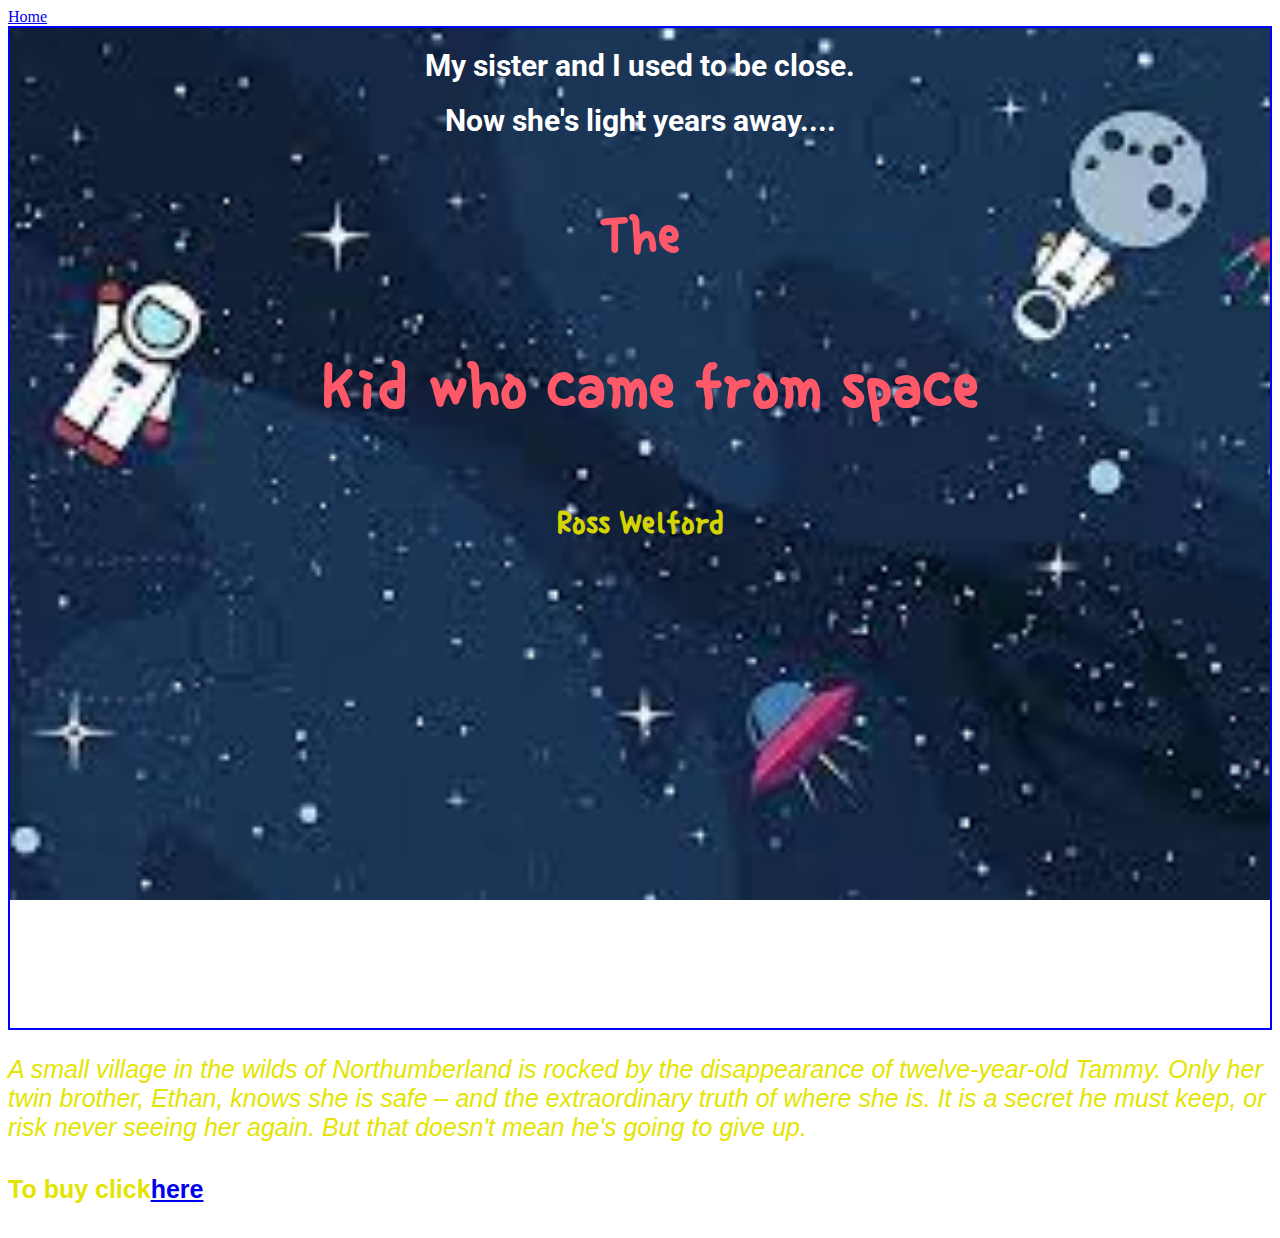
<file: index.html>
<!DOCTYPE html>
<html lang="en">
<head>
    <meta charset="UTF-8">
    <meta name="viewport" content="width=device-width, initial-scale=1.0">
    <title>background</title>
    <link rel="stylesheet" href="index.css">
    <link rel="preconnect" href="https://fonts.googleapis.com">
<link rel="preconnect" href="https://fonts.gstatic.com" crossorigin>
<link href="https://fonts.googleapis.com/css2?family=Lexend:wght@500&family=Noto+Serif:wght@300&family=Playfair+Display:wght@500&family=Quicksand:wght@500&family=Roboto&display=swap" rel="stylesheet">
<link rel="preconnect" href="https://fonts.googleapis.com">
<link rel="preconnect" href="https://fonts.gstatic.com" crossorigin>
<link href="https://fonts.googleapis.com/css2?family=Lexend:wght@500&family=Noto+Serif:wght@300&family=Playfair+Display:wght@500&family=Quicksand:wght@500&family=Roboto&family=Single+Day&display=swap" rel="stylesheet">
</head>
<body><div>
    <a href="home.html">Home</a>
</div>
    <div id="bgimg">
<h1>My sister and I used to be close.</h1>
<h1>Now she's light years away....</h1>
<h3>The</h3>
<h3 id="one">Kid who came from space</h3>
 <h2>Ross Welford</h2>
    </div>
   
    <div>
        <p id="bkow">A small village in the wilds of Northumberland is rocked by the disappearance of twelve-year-old Tammy. Only her twin brother, Ethan, knows she is safe – and the extraordinary truth of where she is. It is a secret he must keep, or risk never seeing her again. But that doesn't mean he's going to give up.</p>
    </div>
    <div>
        <h4>To buy click<a href="https://www.amazon.in/Kid-Who-Came-Space/dp/0008333785">here</a></h4>
      
    </div>
</body>
</html>
</file>
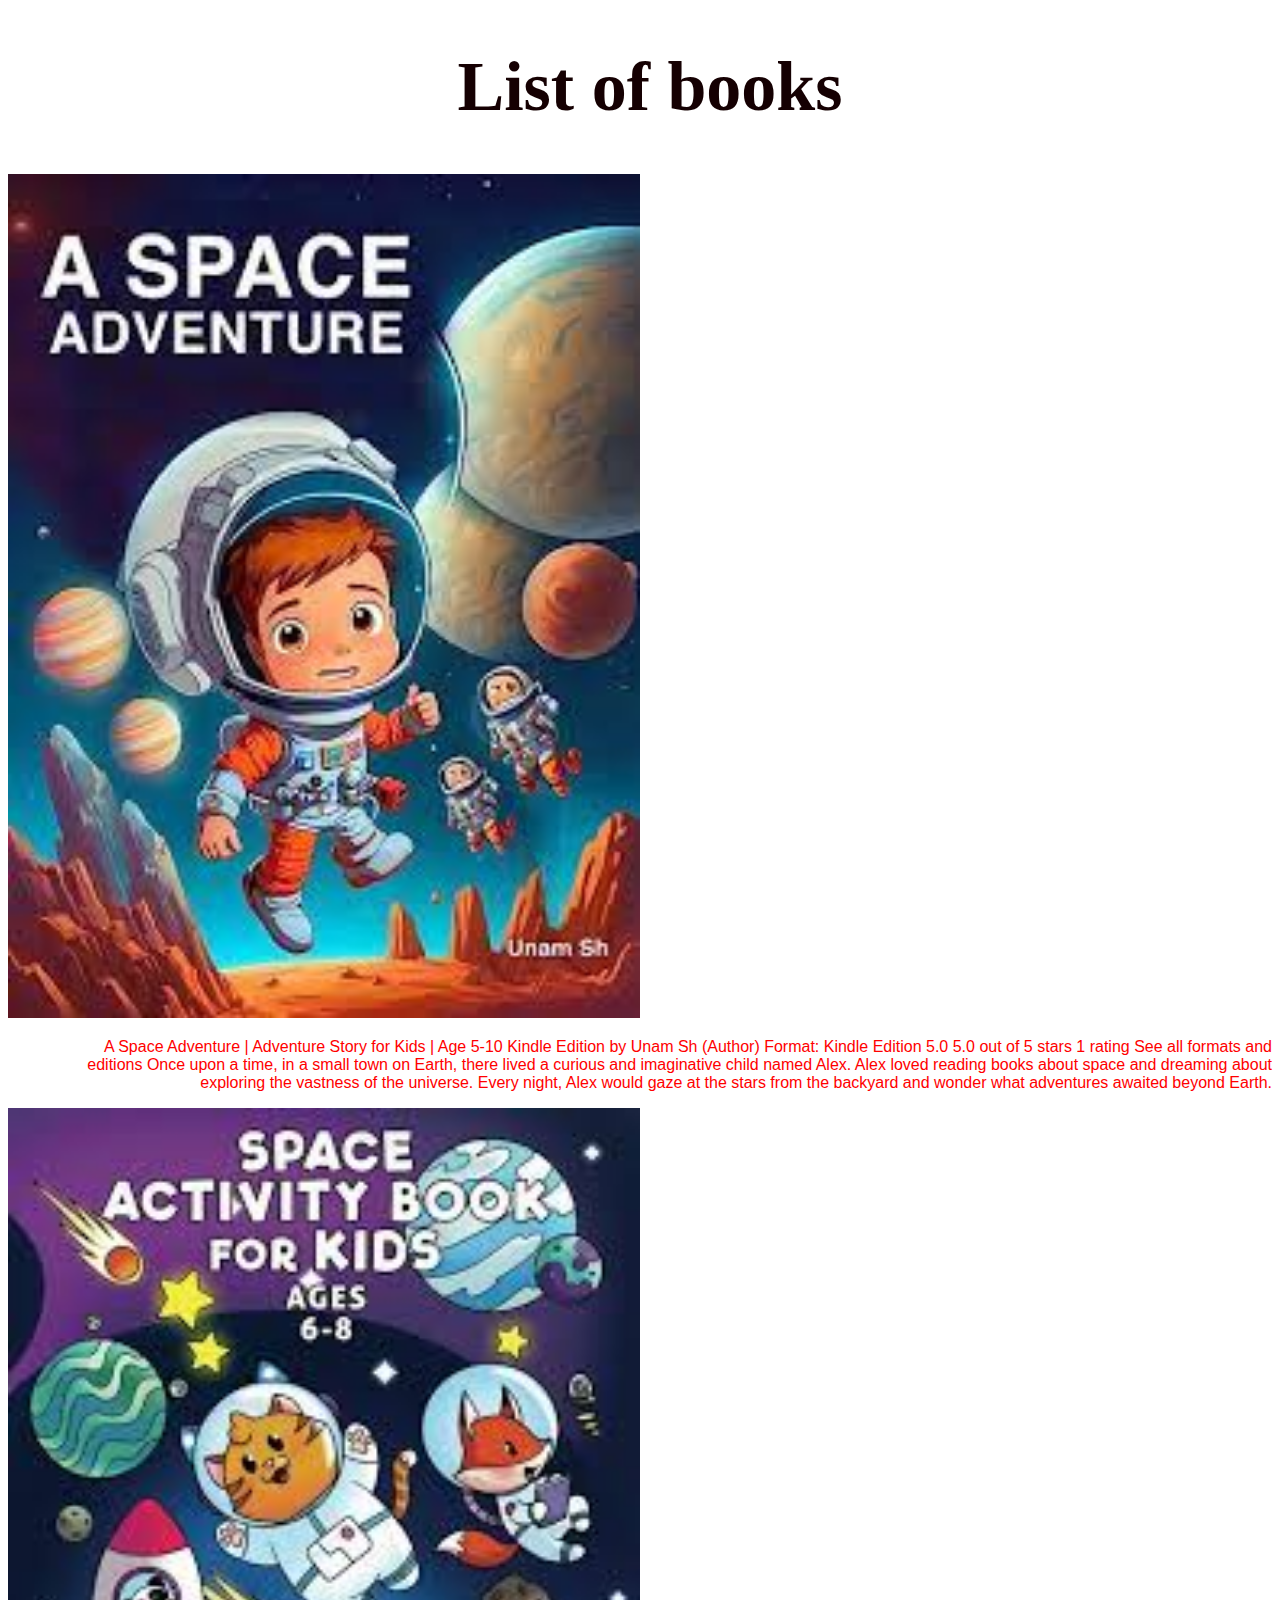
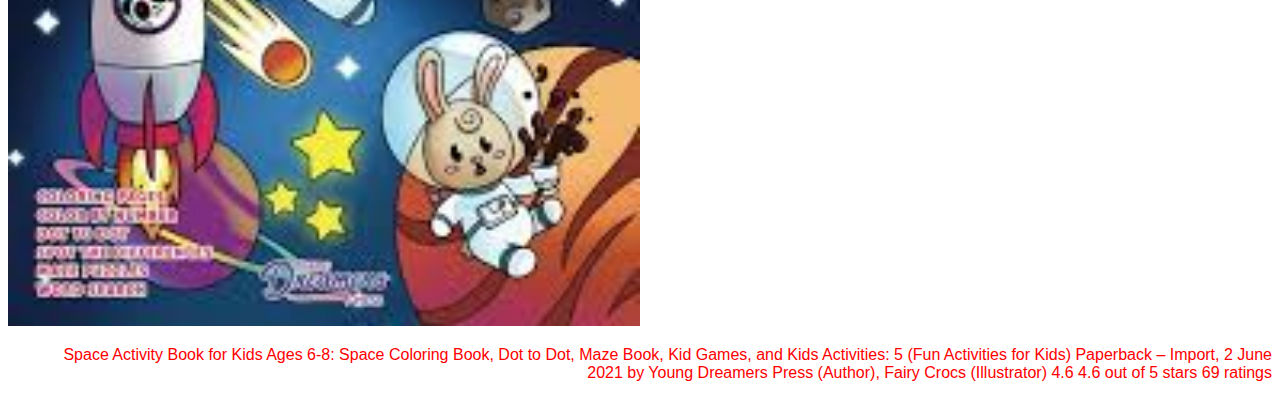
<file: home.html>
<!DOCTYPE html>
<html lang="en">
<head>
    <meta charset="UTF-8">
    <meta name="viewport" content="width=device-width, initial-scale=1.0">
    <title>Home</title>
    <link rel="stylesheet" href="index.css">
</head>
<body>
   <div>
    <navbar>
        <h1 id="row1">List of books</h1>
        <div class="image-container">
        <img class="two" src="[data-uri]
        +FUWasrKZWVeeaxa3WUSUMr3Gg146w99ZWUwnUXPciavIrKymEi7zDWqysqfMrMNarKyiCDM3WVlZUzp//2Q==" width="50%" height="50%">
        <div class="text-container">
        <p> A Space Adventure | Adventure Story for Kids | Age 5-10 Kindle Edition
            by Unam Sh (Author)  Format: Kindle Edition
            5.0 5.0 out of 5 stars    1 rating
            See all formats and editions
            Once upon a time, in a small town on Earth, there lived a curious and imaginative child named Alex. Alex loved reading books about space and dreaming about exploring the vastness of the universe. Every night, Alex would gaze at the stars from the backyard and wonder what adventures awaited beyond Earth.</p>
        </div>
    </div>
        <img class="two" src="[data-uri]"  width="50%" height="50%">
        <div class="text-container">
        <p>Space Activity Book for Kids Ages 6-8: Space Coloring Book, Dot to Dot, Maze Book, Kid Games, and Kids Activities: 5 (Fun Activities for Kids) Paperback – Import, 2 June 2021
            by Young Dreamers Press (Author), Fairy Crocs (Illustrator)
            4.6 4.6 out of 5 stars    69 ratings</p></div>
    </navbar>
   </div> 
</body>
</html>
</file>
<file: index.css>
#bgimg{
    height: 1000px;
    border: 2px solid blue;
    background-image: url("[data-uri]");
    background-position: center;
    background-size: cover;
    background-attachment: fixed;
}
h1 {
color: white;
font-family:  'Lexend', sans-serif;
font-family: 'Noto Serif', serif;
font-family: 'Playfair Display', serif;
font-family: 'Quicksand', sans-serif;
font-family: 'Roboto', sans-serif;
font-size: 30px;
text-align: center;
}
#bkow{
    color: rgb(228, 228, 2);
    font-family: Arial, Helvetica, sans-serif;
    font-size: 25px;
    font-style: italic;
}
h2{
    color: rgb(212, 212, 0);
    font-size: 35px;
    font-family:  'Lexend', sans-serif;
    font-family: 'Noto Serif', serif;
    font-family: 'Playfair Display', serif;
    font-family: 'Quicksand', sans-serif;
    font-family: 'Roboto', sans-serif;
    font-family: 'Single Day', cursive;
    text-underline-position: bottom;
    text-align: center;
    
}h3{
    color: rgb(255, 89, 105);
    font-size: 60px;
    font-family:  'Lexend', sans-serif;
    font-family: 'Noto Serif', serif;
    font-family: 'Playfair Display', serif;
    font-family: 'Quicksand', sans-serif;
    font-family: 'Roboto', sans-serif;
    font-family: 'Single Day', cursive;
    text-underline-position: bottom;
    text-align: center;
}
#one{
    color: rgb(255, 89, 105);
    font-size: 70px;
    font-family:  'Lexend', sans-serif;
    font-family: 'Noto Serif', serif;
    font-family: 'Playfair Display', serif;
    font-family: 'Quicksand', sans-serif;
    font-family: 'Roboto', sans-serif;
    font-family: 'Single Day', cursive;
    text-underline-position: bottom;
    text-align: center;
    text-indent: 20px; 
    
}
h4{
    color: rgb(228, 228, 2);
    font-family: Arial, Helvetica, sans-serif;
    font-size: 25px;
    font-style:normal;
}  
#row1{
    color: rgb(21, 0, 2);
    font-size: 70px;
    font-family:  'Lexend', sans-serif;
    font-family: 'Noto Serif', serif;
    font-family: 'Playfair Display', serif;
    font-family: 'Quicksand', sans-serif;
    font-family: 'Roboto', sans-serif;
    font-family: 'Single Day', cursive;
    text-underline-position: bottom;
    text-align: center;
    text-indent: 20px;  
}
.text-container{
    margin-left: 20px;
    font-family: Arial, Helvetica, sans-serif;
    color:red;
    text-align: right;
    text-indent: 20px;  
}
</file>
